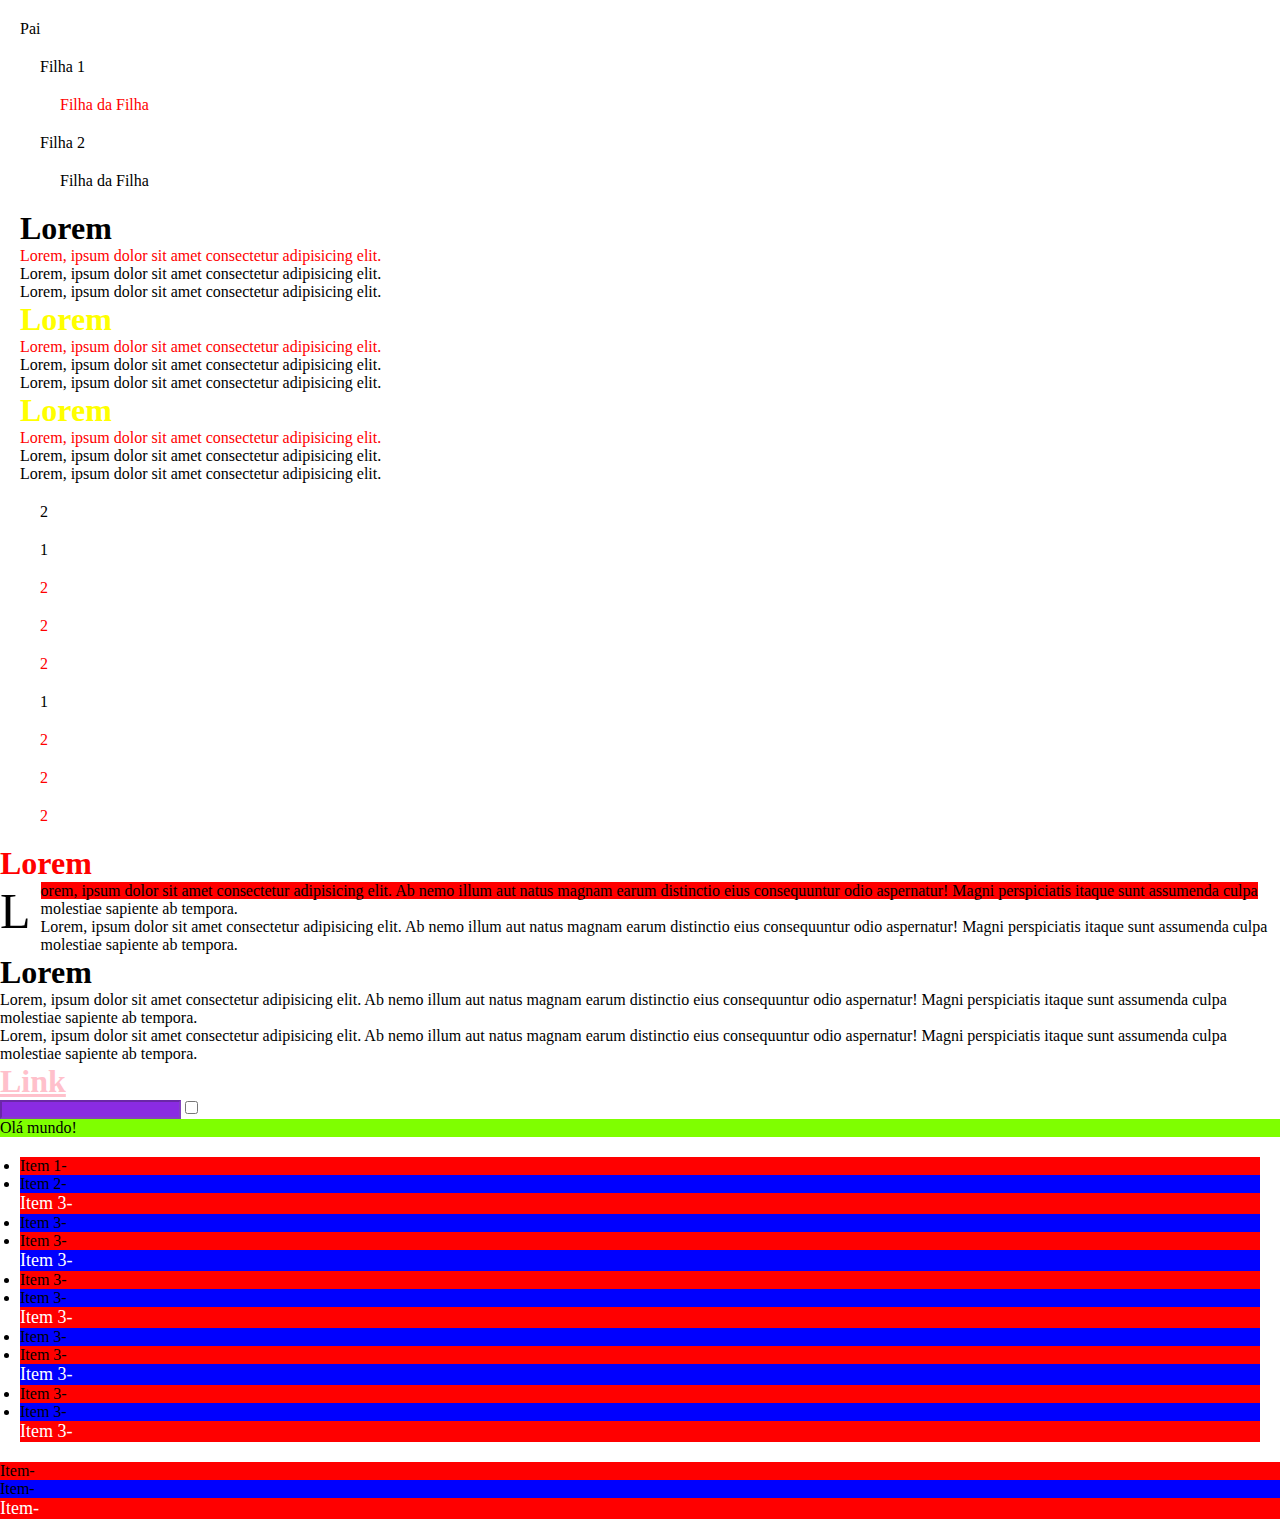
<file: index.html>
<!DOCTYPE html>
<html lang="pt-BR">
<head>
    <meta charset="UTF-8">
    <meta http-equiv="X-UA-Compatible" content="IE=edge">
    <meta name="viewport" content="width=device-width, initial-scale=1.0">
    <title>Meu HTML</title>
    <link rel="stylesheet" href="assets/css/style.css">
</head>
<body>
    <div class="pai">
        Pai
        <div class="filha outra qualquer">
            Filha 1
            <span>
                <div class="filha outra qualquer">
                    Filha da Filha
                </div>
            </span>
        </div>
        <div class="filha outra qualquer">
            Filha 2
            <div class="filha outra qualquer">
                Filha da Filha
            </div>
        </div>
    </div>
    <div class="pai">
        <h1>Lorem</h1>
        <p>Lorem, ipsum dolor sit amet consectetur adipisicing elit. </p>
        <p>Lorem, ipsum dolor sit amet consectetur adipisicing elit. </p>
        <p>Lorem, ipsum dolor sit amet consectetur adipisicing elit. </p>
        <h1>Lorem</h1>
        <p>Lorem, ipsum dolor sit amet consectetur adipisicing elit. </p>
        <p>Lorem, ipsum dolor sit amet consectetur adipisicing elit. </p>
        <p>Lorem, ipsum dolor sit amet consectetur adipisicing elit. </p>
        <h1>Lorem</h1>
        <p>Lorem, ipsum dolor sit amet consectetur adipisicing elit. </p>
        <p>Lorem, ipsum dolor sit amet consectetur adipisicing elit. </p>
        <p>Lorem, ipsum dolor sit amet consectetur adipisicing elit. </p>
    </div>
    <div class="pai-dois">
        <div class="dois">2</div>
        <div class="um">1</div>
        <div class="dois">2</div>
        <div class="dois">2</div>
        <div class="dois">2</div>
        <div class="um">1</div>
        <div class="dois">2</div>
        <div class="dois">2</div>
        <div class="dois">2</div>
    </div>
    <h1 class="heading" meu-atributo="valor">Lorem</h1>
        <p class="p1">Lorem, ipsum dolor sit amet consectetur adipisicing elit. 
            Ab nemo illum aut natus magnam earum distinctio eius consequuntur odio aspernatur!
             Magni perspiciatis itaque sunt assumenda culpa molestiae sapiente ab tempora.</p>
        <p class="p">Lorem, ipsum dolor sit amet consectetur adipisicing elit. 
            Ab nemo illum aut natus magnam earum distinctio eius consequuntur odio aspernatur!
             Magni perspiciatis itaque sunt assumenda culpa molestiae sapiente ab tempora.</p>
    <h1 class="heading">Lorem</h1>
        <p class="p">Lorem, ipsum dolor sit amet consectetur adipisicing elit. 
            Ab nemo illum aut natus magnam earum distinctio eius consequuntur odio aspernatur!
             Magni perspiciatis itaque sunt assumenda culpa molestiae sapiente ab tempora.</p>
        <p class="p">Lorem, ipsum dolor sit amet consectetur adipisicing elit. 
            Ab nemo illum aut natus magnam earum distinctio eius consequuntur odio aspernatur!
             Magni perspiciatis itaque sunt assumenda culpa molestiae sapiente ab tempora.</p>
    <h1><a href="#">Link</a></h1>
    <input type="text" disabled>
    <input type="checkbox">
    <p>Olá mundo!</p>
    <div class="pai">
        <ul class="lista">
            <li>Item 1</li>
            <li>Item 2</li>
            <li>Item 3</li>
            <li>Item 3</li>
            <li>Item 3</li>
            <li>Item 3</li>
            <li>Item 3</li>
            <li>Item 3</li>
            <li>Item 3</li>
            <li>Item 3</li>
            <li>Item 3</li>
            <li>Item 3</li>
            <li>Item 3</li>
            <li>Item 3</li>
            <li>Item 3</li>
        </ul>
    </div>
    <ul>
        <li>Item</li>
        <li>Item</li>
        <li>Item</li>
    </ul>
</body>
</html>
</file>
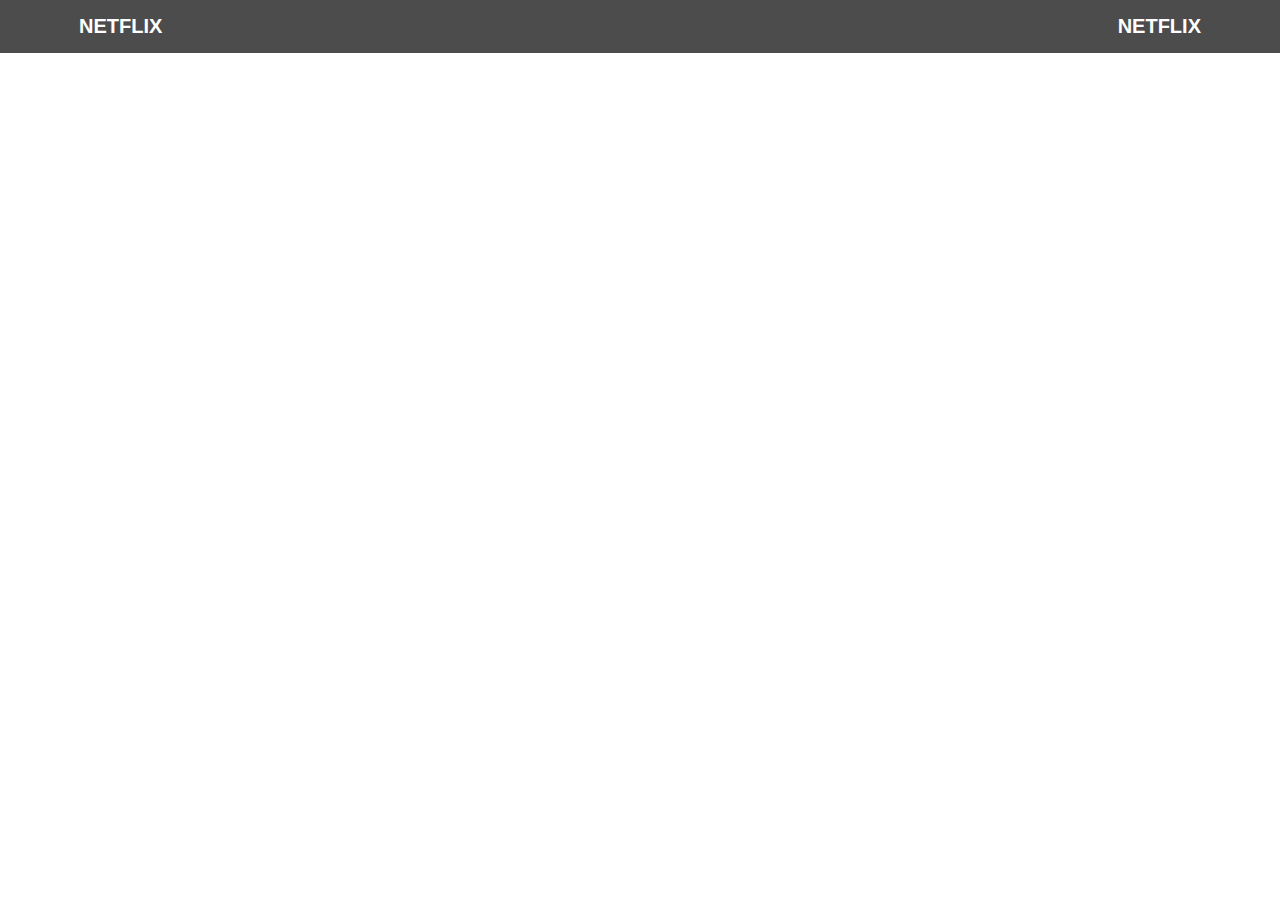
<file: ExemploNetflix.html>
<!DOCTYPE html>
<html lang="en">
<head>
    <meta charset="UTF-8">
    <meta http-equiv="X-UA-Compatible" content="IE=edge">
    <meta name="viewport" content="width=device-width, initial-scale=1.0">
    <title>Exemplo Netflix!</title>
    <style>
        *{
            margin: 0;
            padding: 0;
        }
        #heading{
            background: rgba(0, 0, 0, 0.7);
        }
        #heading div {
            width: 90%;
            display: flex;
            justify-content: space-between;
            margin: 0 auto;
        }
        #heading .h1 {
            padding: 15px;
            font-size: 20px;
            text-transform: uppercase;
        }
        #heading a {
            color: white;
            text-decoration: none;
            font-family: 'Franklin Gothic Medium', 'Arial Narrow', Arial, sans-serif;
        }
        body {
            background-image: url(https://assets.nflxext.com/ffe/siteui/vlv3/03fdc4bf-72f6-4926-83a7-a76e6a1a5591/d027fa5a-b010-4932-a5cc-5160202a40ad/BR-en-20211115-popsignuptwoweeks-perspective_alpha_website_large.jpg);
            background-size: cover;
            background-position: top center;
        }
    </style>
</head>
<body>
    <header id="heading">
        <div>
            <h1 class="h1">
                <a href="https://netflix.com">Netflix</a>
            </h1>
            
            <h2 class="h1 na-direita">
                <a href="https://netflix.com">Netflix</a>
            </h2>
        </div>
    </header>
</body>
</html>
</file>
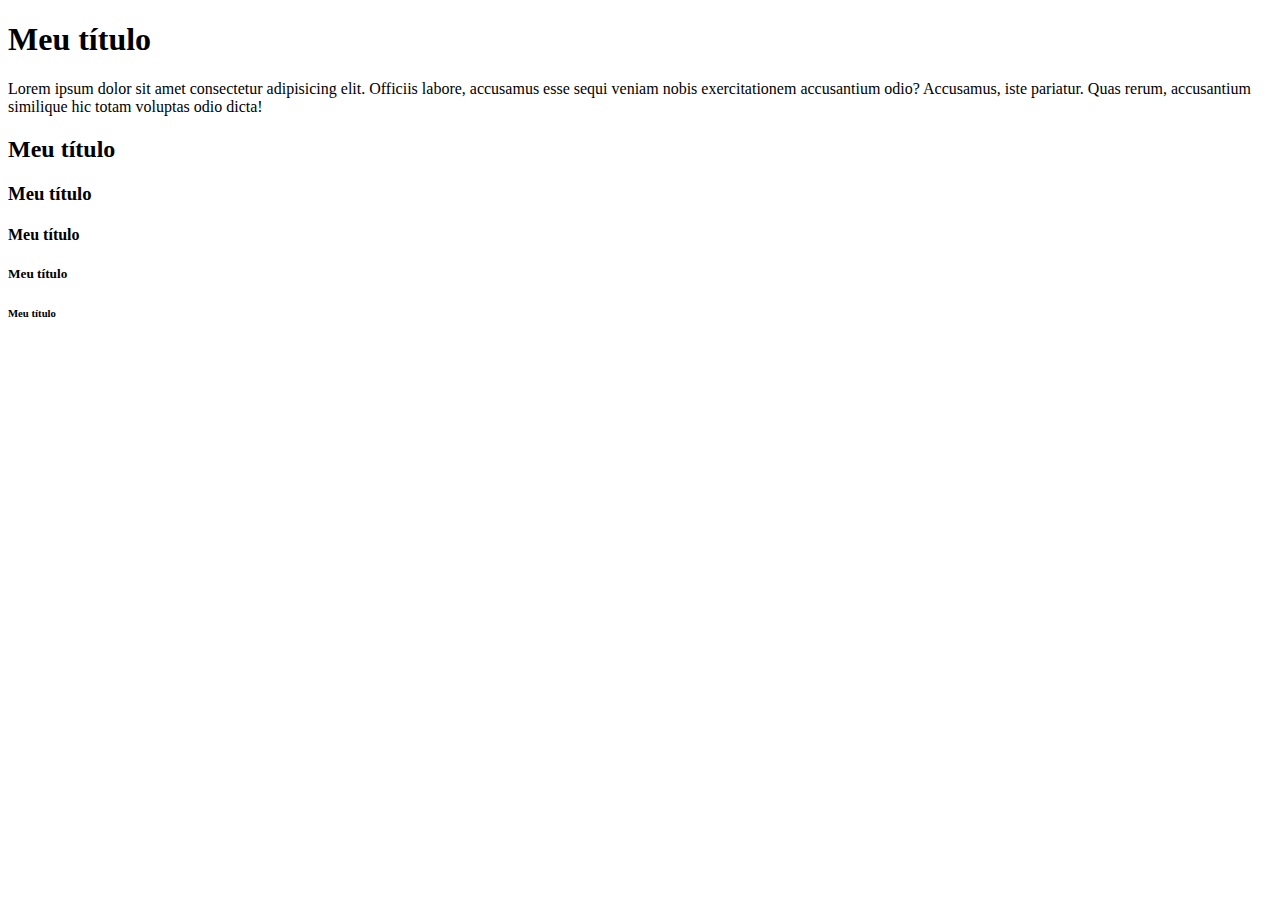
<file: Headings.html>
<!DOCTYPE html>
<html lang="pt-BR">
<head>
    <meta charset="UTF-8">
    <meta http-equiv="X-UA-Compatible" content="IE=edge">
    <meta name="viewport" content="width=device-width, initial-scale=1.0">
    <title>Meu HTML</title>

</head>
<body>
    <h1>Meu título</h1>
    <p>Lorem ipsum dolor sit amet consectetur adipisicing elit. Officiis labore, accusamus esse sequi veniam nobis exercitationem accusantium odio? Accusamus, iste pariatur. Quas rerum, accusantium similique hic totam voluptas odio dicta!</p>
    <h2>Meu título</h2>
    <h3>Meu título</h3>
    <h4>Meu título</h4>
    <h5>Meu título</h5>
    <h6>Meu título</h6>
</body>
</html>
</file>
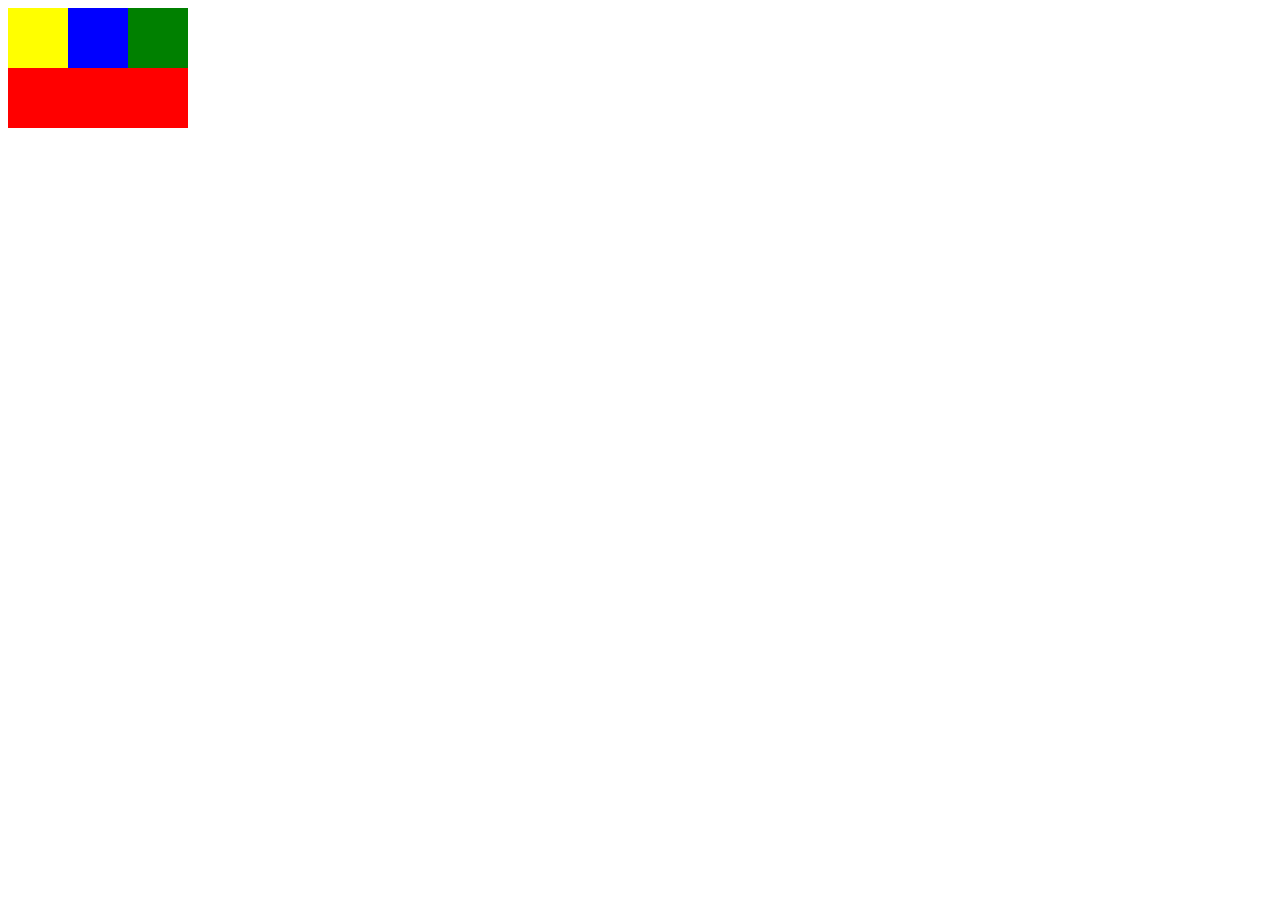
<file: PensandoHTMLeCSS.html>
<!DOCTYPE html>
<html lang="en">
<head>
    <meta charset="UTF-8">
    <meta http-equiv="X-UA-Compatible" content="IE=edge">
    <meta name="viewport" content="width=device-width, initial-scale=1.0">
    <title>Document</title>
</head>
<body>
    <div style="width: 180px; height: 120px; background: red;">
        <div style="width: 60px; height: 60px; background: yellow;float: left;"></div>
        <div style="width: 60px; height: 60px; background: blue;float: left;"></div>
        <div style="width: 60px; height: 60px; background: green;float: left;"></div>
    </div>
    
</body>
</html>
</file>
<file: assets/css/style.css>
* {
    margin: 0;
    padding: 0;
}
div{
    color: initial;
    margin: 20px;
}
.pai > .filha > span > .filha {
    color: red;
}
.pai h1+p{     /*Adjacent Selector (+)*/
    color: red;
}
.pai p+h1{
    color: yellow;
}
.pai-dois .um~.dois{ /* General Selector (~)*/
    color: red;
}
[meu-atributo="valor"]{             /*(^=) -> Começa com um determinado valor "[meu-atributo="a"]" vai pegar indices que começam com a. */
    color: red;                   /*($=) -> Termina com um determinado valor*/
}                                   /*(*=) -> Contém um determinado valor*/

.heading {
    transition: all 300ms ease-in-out;
}
.heading:hover{
    background: yellow;
}
a {
    color: darkblue;
}
a:link{
    color: pink;
}
a:visited{
    color: firebrick;
}
a:hover{
    background: darkslateblue;
    color: white;
    text-decoration: none;
}
a:active{
    background: darkorange;
    color: white;
    text-decoration: none;
}
input:focus{
    box-shadow: 0 0 5px rgba(0, 0, 0, 0.5);
    outline: none;
    border: 1px solid black;
}
input:disabled{
    background: blueviolet;
    cursor: not-allowed;
}
input:checked+p{
    background: rgb(122, 50, 104);
    color: white;
}
input:not(:checked)+p{
    background: chartreuse;
}
.pai .lista li:last-child{
    background: red;
}
ul li:nth-child(odd){
    background: red;
}
ul li:nth-child(even){
    background: blue;
}
ul li:nth-child(3n){
    color: white;
    font-size: large;
}
ul li::after{
    content: '-';
}
.p1::first-letter{
    font-size: 50px;
    display: block;
    float:left;
    margin:0 10px 10px 0;
}
.p1::first-line{
    background: red;
}
</file>
